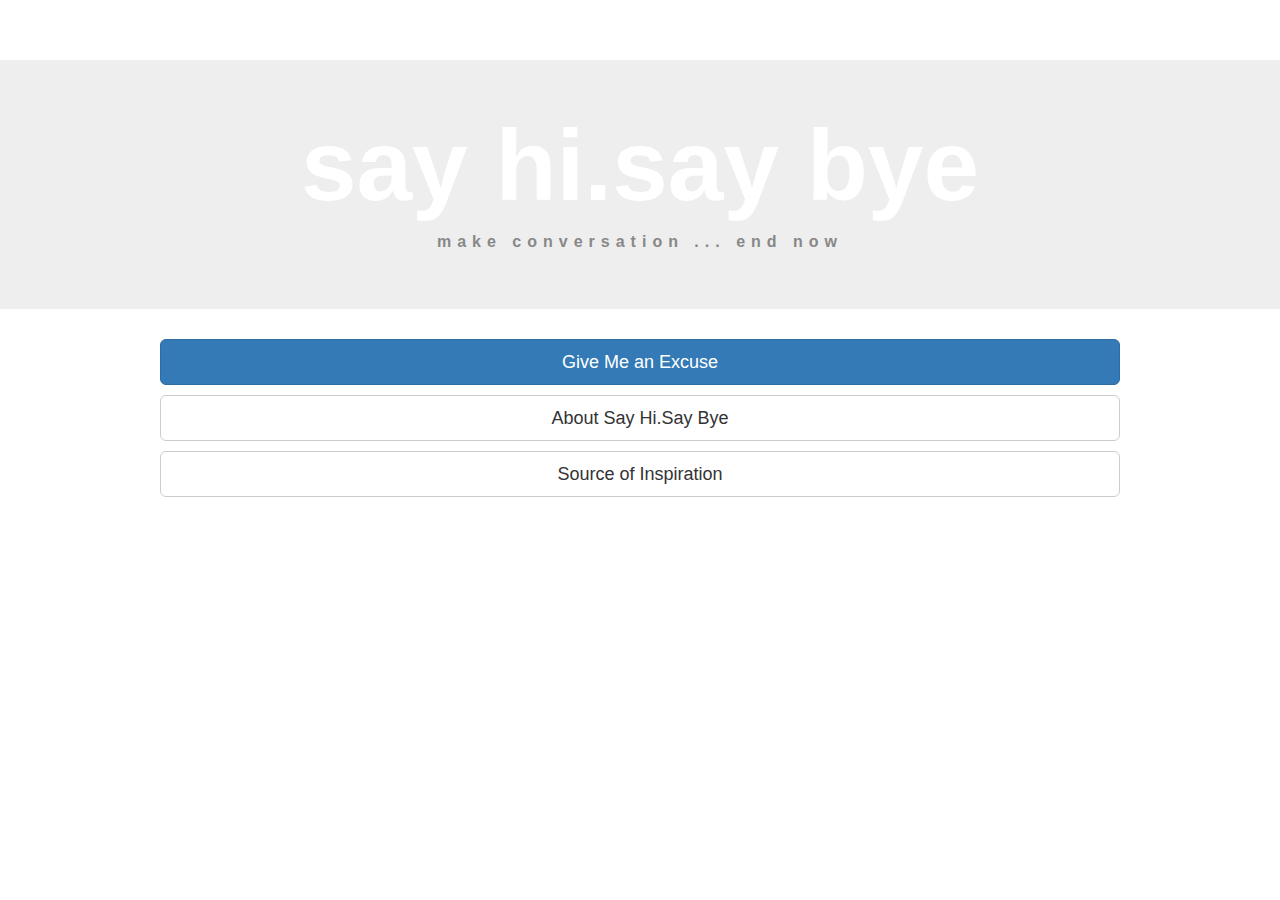
<file: index.html>
<!doctype html>
<!-- The Time Machine GitHub pages theme was designed and developed by Jon Rohan, on Feb 7, 2012. -->
<!-- Follow him for fun. http://twitter.com/jonrohan. Tail his code on http://github.com/jonrohan -->
<html>
<head>
  <meta charset="utf-8">
  <meta http-equiv="X-UA-Compatible" content="IE=edge,chrome=1">
 <!-- Latest compiled and minified CSS -->
  <link rel="stylesheet" href="http://maxcdn.bootstrapcdn.com/bootstrap/3.2.0/css/bootstrap.min.css">
<!-- jQuery library -->
  <script src="https://ajax.googleapis.com/ajax/libs/jquery/1.11.1/jquery.min.js"></script>
<!-- Latest compiled JavaScript -->
  <script src="http://maxcdn.bootstrapcdn.com/bootstrap/3.2.0/js/bootstrap.min.js"></script>
  <link rel="stylesheet" href="stylesheets/stylesheet.css" media="screen">
  <script type="text/javascript" src="https://ajax.googleapis.com/ajax/libs/jquery/1.7.1/jquery.min.js"></script>
  <script type="text/javascript" src="javascripts/script.js"></script>

  <title>say hi.say bye</title>
</head>
<body>

<br><br><br>
    <div class="jumbotron">
      <div class="container">
	<center>
	<div id="excuseId">
        <div id="name">say hi.say bye</div>
	<div id="sub">make conversation ... end now</div>
	</div>
	</center>
      </div>
    </div>

<center>
<div class="thin">
<p><a class="btn btn-primary btn-lg btn-block" onclick="getExcuse()" role="button">Give Me an Excuse</a></p>

<p>
<!-- Button trigger modal -->
<button type="button" class="btn btn-default btn-lg btn-block" data-toggle="modal" data-target="#about">
  About Say Hi.Say Bye
</button>

<p><a class="btn btn-default btn-lg btn-block" href="http://www.brentbaum.com" role="button">Source of Inspiration</a></p>
<!-- Modal -->
<div class="modal fade" id="about" tabindex="-1" role="dialog" aria-labelledby="myModalLabel" aria-hidden="true">
  <div class="modal-dialog">
    <div class="modal-content">
      <div class="modal-header">
        <button type="button" class="close" data-dismiss="modal" aria-label="Close"><span aria-hidden="true">&times;</span></button>
        <h4 class="modal-title" id="myModalLabel">About Say Hi.Say Bye</h4>
      </div>
      <div class="modal-body">
	Say Hi.Say Bye caters to your every need of making quick conversation getaways.<br><br>

	If our generated excuses don't cut it for you, try playing the Charisma Game:<br>
	<ol>
	<li> Respond to the other person in a single one- or two-word sentence.
	<li> Continue responding until the other person ends the conversation.
	<li> For every response you manage to get in, you get a point.
	</ol>

	Happy anti-socialing!<br><br>

        [Disclaimer: Say Hi.Say Bye is written by a girl who doesn't understand social cues. Use at your own discretion.]
      </div>
      <div class="modal-footer">
        <button type="button" class="btn btn-default" data-dismiss="modal">Close</button>
      </div>
    </div>
  </div>
</div>
</div>
</center>
</body>
</html>
</file>
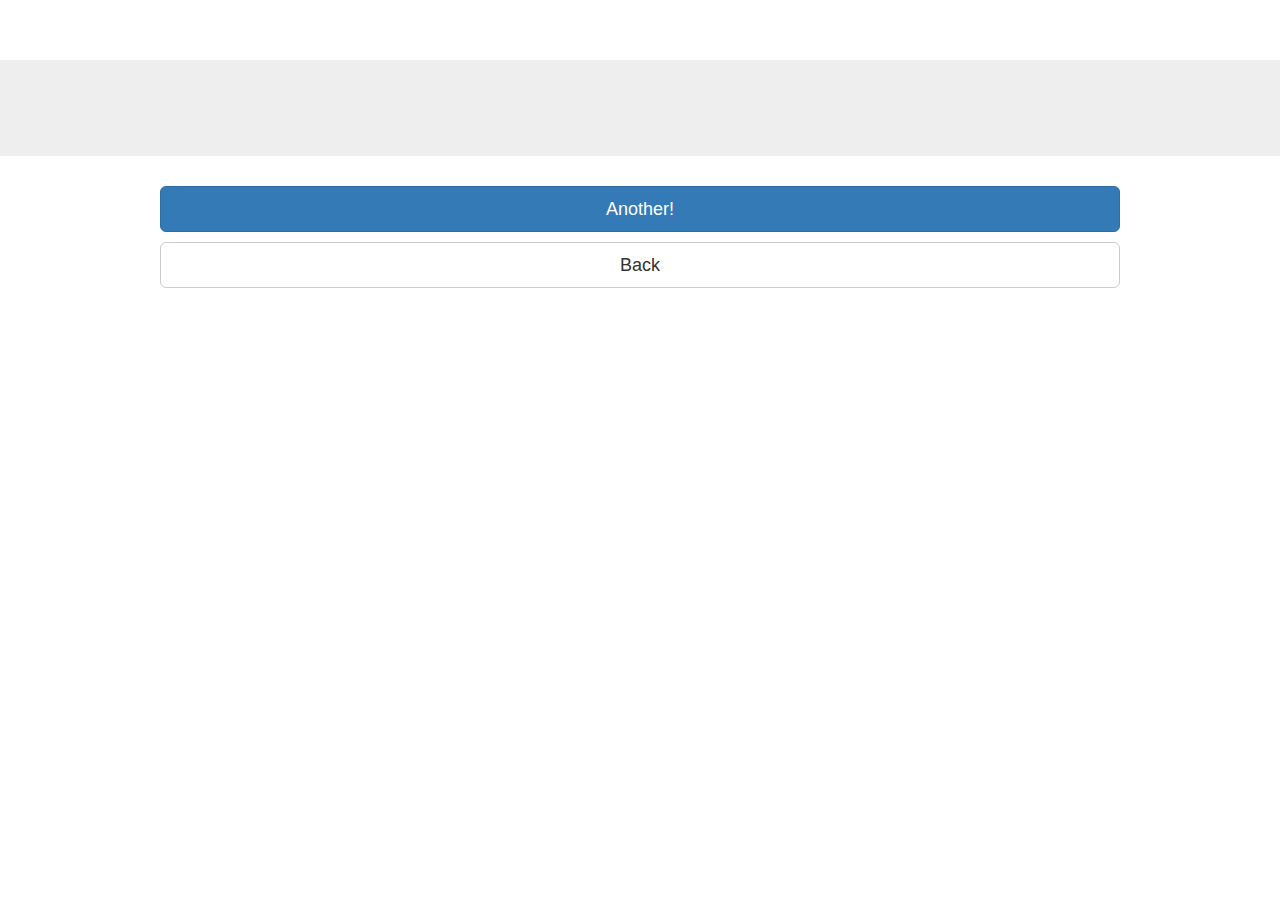
<file: excuse.html>
<!doctype html>
<!-- The Time Machine GitHub pages theme was designed and developed by Jon Rohan, on Feb 7, 2012. -->
<!-- Follow him for fun. http://twitter.com/jonrohan. Tail his code on http://github.com/jonrohan -->
<html>
<head>
  <meta charset="utf-8">
  <meta http-equiv="X-UA-Compatible" content="IE=edge,chrome=1">
 <!-- Latest compiled and minified CSS -->
  <link rel="stylesheet" href="http://maxcdn.bootstrapcdn.com/bootstrap/3.2.0/css/bootstrap.min.css">
<!-- jQuery library -->
  <script src="https://ajax.googleapis.com/ajax/libs/jquery/1.11.1/jquery.min.js"></script>
<!-- Latest compiled JavaScript -->
  <script src="http://maxcdn.bootstrapcdn.com/bootstrap/3.2.0/js/bootstrap.min.js"></script>
  <link rel="stylesheet" href="stylesheets/stylesheet.css" media="screen">
  <script type="text/javascript" src="https://ajax.googleapis.com/ajax/libs/jquery/1.7.1/jquery.min.js"></script>
  <script type="text/javascript" src="javascripts/script.js"></script>

  <title>say hi.say bye</title>
</head>
<body>

<br><br><br>
    <div class="jumbotron">
      <div class="container height50">
	<center>
        <div id="excuseId"></div>
	</center>
      </div>
    </div>

<center>
<div class="thin">
<p><a class="btn btn-primary btn-lg btn-block" onclick="getExcuse()" role="button">Another!</a></p>
<p><a class="btn btn-default btn-lg btn-block" href="/index.html" role="button">Back</a></p>

</div>
</center>
</body>
</html>
</file>
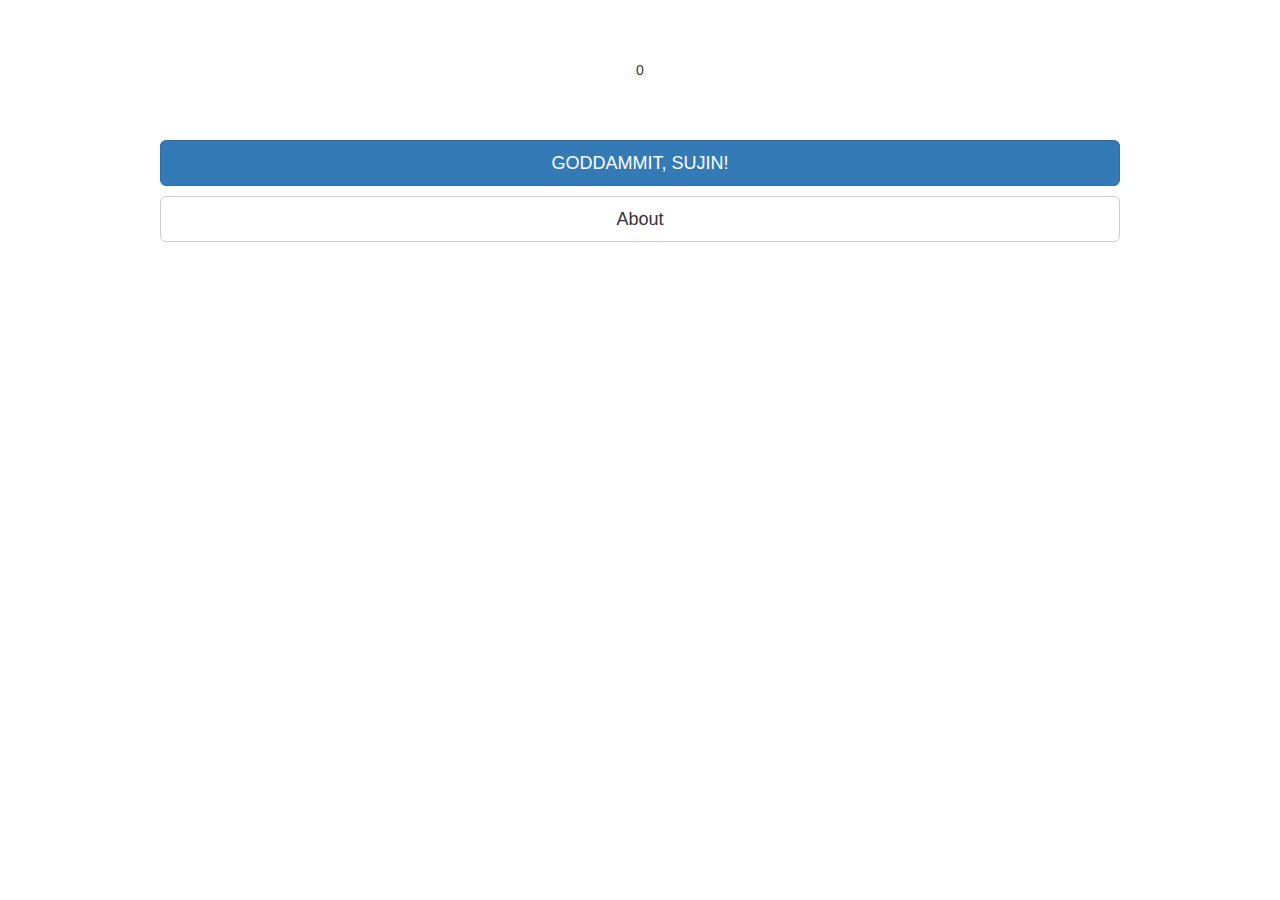
<file: sujin.html>
<!doctype html>
<!-- The Time Machine GitHub pages theme was designed and developed by Jon Rohan, on Feb 7, 2012. -->
<!-- Follow him for fun. http://twitter.com/jonrohan. Tail his code on http://github.com/jonrohan -->
<html>
<head>
  <meta charset="utf-8">
  <meta http-equiv="X-UA-Compatible" content="IE=edge,chrome=1">
 <!-- Latest compiled and minified CSS -->
  <link rel="stylesheet" href="http://maxcdn.bootstrapcdn.com/bootstrap/3.2.0/css/bootstrap.min.css">
<!-- jQuery library -->
  <script src="https://ajax.googleapis.com/ajax/libs/jquery/1.11.1/jquery.min.js"></script>
<!-- Latest compiled JavaScript -->
  <script src="http://maxcdn.bootstrapcdn.com/bootstrap/3.2.0/js/bootstrap.min.js"></script>
  <link rel="stylesheet" href="stylesheets/stylesheet.css" media="screen">
  <script type="text/javascript" src="https://ajax.googleapis.com/ajax/libs/jquery/1.7.1/jquery.min.js"></script>
  <script type="text/javascript" src="javascripts/sujin.js"></script>

  <title>GODDAMMIT, SUJIN</title>
</head>
<body>

<br><br><br>
      <div class="container">
	<center>
        <div id="name_b"></div>
	</div>
	</center>
    </div>
<br><br><br>
<center>
<div class="thin">
<p><a class="btn btn-primary btn-lg btn-block" onclick="incr()" role="button">GODDAMMIT, SUJIN!</a></p>
<p>
<!-- Button trigger modal -->
<button type="button" class="btn btn-default btn-lg btn-block" data-toggle="modal" data-target="#about">
  About
</button>

<!-- Modal -->
<div class="modal fade" id="about" tabindex="-1" role="dialog" aria-labelledby="myModalLabel" aria-hidden="true">
  <div class="modal-dialog">
    <div class="modal-content">
      <div class="modal-header">
        <button type="button" class="close" data-dismiss="modal" aria-label="Close"><span aria-hidden="true">&times;</span></button>
        <h4 class="modal-title" id="myModalLabel">About</h4>
      </div>
      <div class="modal-body">
	Sujin is a lovely, vivacious personality... if only she would learn that NO MEANS NO, SUJIN.<br><br>
      </div>
      <div class="modal-footer">
        <button type="button" class="btn btn-default" data-dismiss="modal">Close</button>
      </div>
    </div>
  </div>
</div>
</div>
</center>
</body>
</html>
</file>
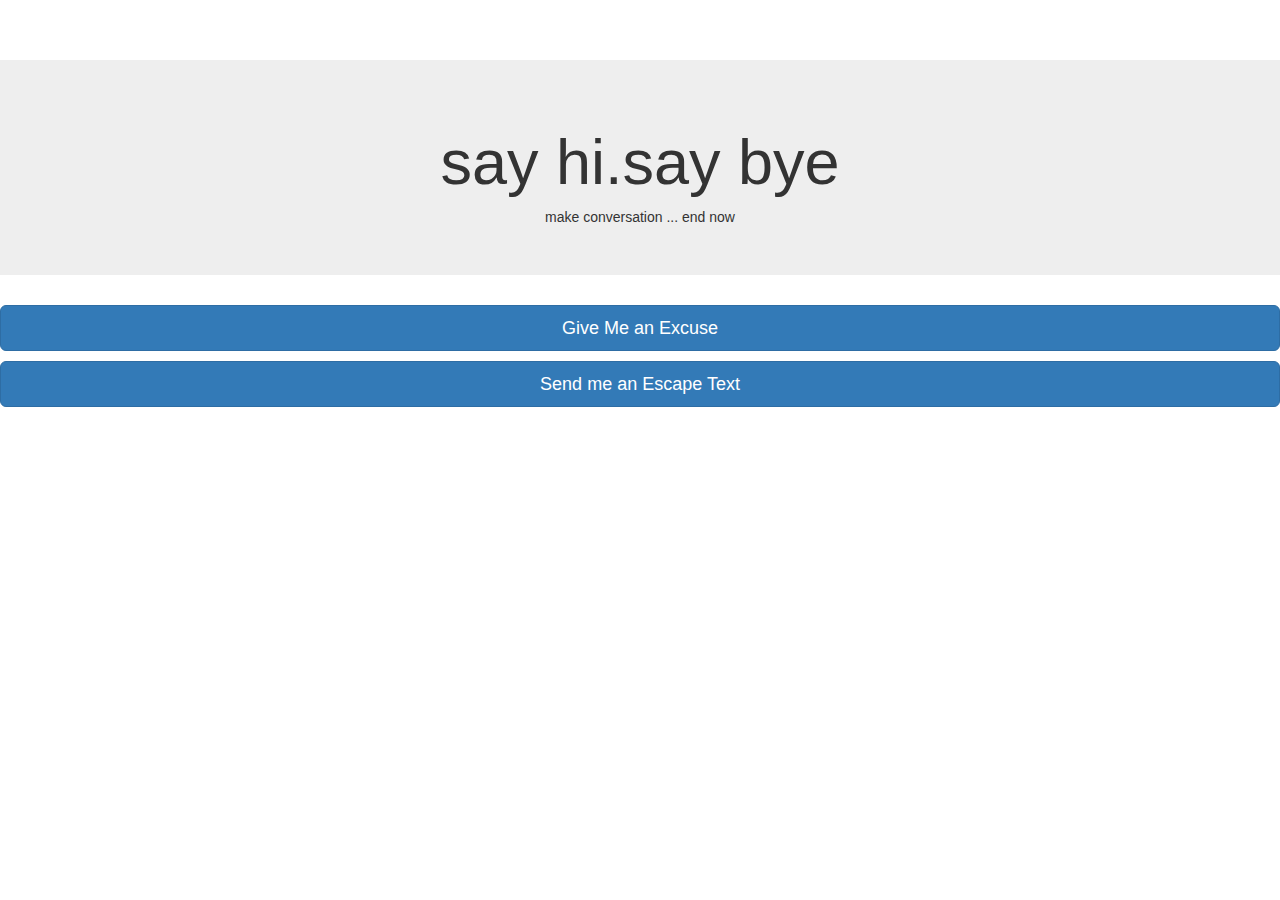
<file: text.html>
<!doctype html>
<!-- The Time Machine GitHub pages theme was designed and developed by Jon Rohan, on Feb 7, 2012. -->
<!-- Follow him for fun. http://twitter.com/jonrohan. Tail his code on http://github.com/jonrohan -->
<html>
<head>
  <meta charset="utf-8">
  <meta http-equiv="X-UA-Compatible" content="IE=edge,chrome=1">
 <!-- Latest compiled and minified CSS -->
  <link rel="stylesheet" href="http://maxcdn.bootstrapcdn.com/bootstrap/3.2.0/css/bootstrap.min.css">
<!-- jQuery library -->
  <script src="https://ajax.googleapis.com/ajax/libs/jquery/1.11.1/jquery.min.js"></script>
<!-- Latest compiled JavaScript -->
  <script src="http://maxcdn.bootstrapcdn.com/bootstrap/3.2.0/js/bootstrap.min.js"></script>
  <link rel="stylesheet" href="stylesheets/stylesheet.css" media="screen">
  <script type="text/javascript" src="https://ajax.googleapis.com/ajax/libs/jquery/1.7.1/jquery.min.js"></script>
  <script type="text/javascript" src="javascripts/script.js"></script>

  <title>say hi.say bye</title>
</head>
<body>

<br><br><br>
    <div class="jumbotron">
      <div class="container">
	<center>
        <h1>say hi.say bye</h1>
	make conversation ... end now
	</center>
      </div>
    </div>


<p><a class="btn btn-primary btn-lg btn-block" href="/excuse.html" role="button">Give Me an Excuse</a></p>

<p><a class="btn btn-primary btn-lg btn-block" href="/text.html" role="button">Send me an Escape Text</a></p>
  
</body>
</html>
</file>
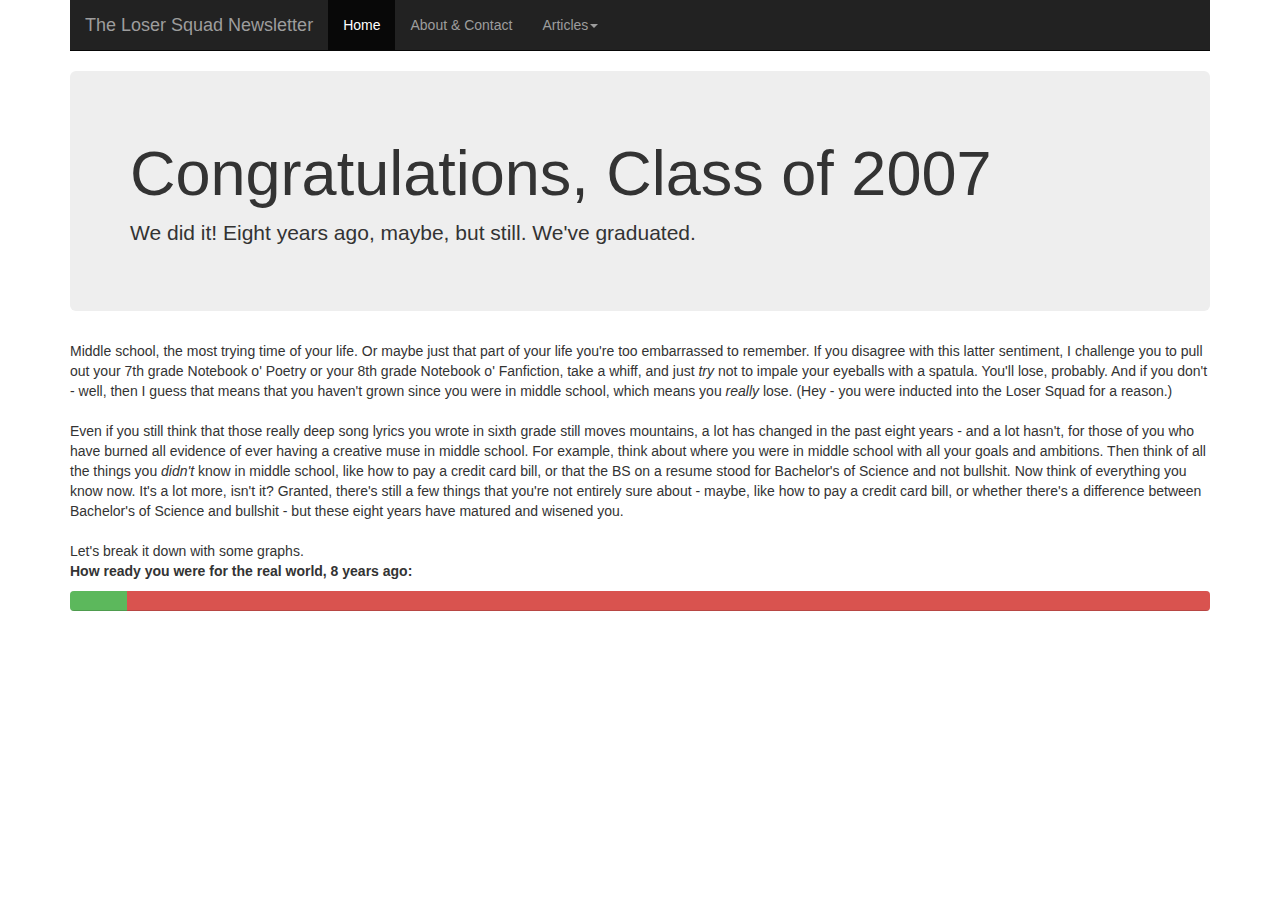
<file: lsn/articles/compare.html>
<!DOCTYPE html>
<html lang="en"><head>
<meta http-equiv="content-type" content="text/html; charset=UTF-8">
    <meta charset="utf-8">
    <meta http-equiv="X-UA-Compatible" content="IE=edge">
    <meta name="viewport" content="width=device-width, initial-scale=1">
    <!-- The above 3 meta tags *must* come first in the head; any other head content must come *after* these tags -->
    <meta name="description" content="">
    <meta name="author" content="">
    <link rel="icon" href="http://getbootstrap.com/favicon.ico">

    <title>Loser Squad Newsletter</title>

    <!-- Bootstrap core CSS -->
    <link href="/lsn/index_files/bootstrap.css" rel="stylesheet">

    <!-- Just for debugging purposes. Don't actually copy these 2 lines! -->
    <!--[if lt IE 9]><script src="../../assets/js/ie8-responsive-file-warning.js"></script><![endif]-->
    <script src="/lsn/index_files/ie-emulation-modes-warning.js"></script>

    <!-- HTML5 shim and Respond.js for IE8 support of HTML5 elements and media queries -->
    <!--[if lt IE 9]>
      <script src="https://oss.maxcdn.com/html5shiv/3.7.2/html5shiv.min.js"></script>
      <script src="https://oss.maxcdn.com/respond/1.4.2/respond.min.js"></script>
    <![endif]-->

  </head>
<!-- NAVBAR
================================================== -->
  <body>
    <div class="navbar-wrapper">
      <div class="container">

        <nav class="navbar navbar-inverse navbar-static-top">
          <div class="container">
            <div class="navbar-header">
              <button type="button" class="navbar-toggle collapsed" data-toggle="collapse" data-target="#navbar" aria-expanded="false" aria-controls="navbar">
                <span class="sr-only">Toggle navigation</span>
                <span class="icon-bar"></span>
                <span class="icon-bar"></span>
                <span class="icon-bar"></span>
              </button>
              <a class="navbar-brand" href="#">The Loser Squad Newsletter</a>
            </div>
            <div id="navbar" class="navbar-collapse collapse">
              <ul class="nav navbar-nav">
                <li class="active"><a href="#">Home</a></li>
                <li><a href="#about">About & Contact</a></li>
                <li class="dropdown">
                  <a href="#" class="dropdown-toggle" data-toggle="dropdown" role="button" aria-expanded="false">Articles<span class="caret"></span></a>
                  <ul class="dropdown-menu" role="menu">
                    <li class="dropdown-header">Headliners</li>
                    <li><a href="#">Article #1</a></li>
                    <li><a href="#">Article #2</a></li>
                    <li class="divider"></li>
                    <li class="dropdown-header">Other</li>
                    <li><a href="#">Separated link</a></li>
                    <li><a href="#">One more separated link</a></li>
                  </ul>
                </li>
              </ul>
            </div>
          </div>
        </nav>

      </div>
    </div>

    <div class="container">
        <div class="jumbotron">
            <h1>Congratulations, Class of 2007</h1>
            <p> We did it! Eight years ago, maybe, but still. We've graduated.
        </div>

        Middle school, the most trying time of your life. Or maybe just that part of your life you're too embarrassed to remember. If you disagree with this latter sentiment, I challenge you to pull out your 7th grade Notebook o' Poetry or your 8th grade Notebook o' Fanfiction, take a whiff, and just <i>try</i> not to impale your eyeballs with a spatula. You'll lose, probably. And if you don't - well, then I guess that means that you haven't grown since you were in middle school, which means you <i>really</i> lose. (Hey - you were inducted into the Loser Squad for a reason.)
        <br><br>
        Even if you still think that those really deep song lyrics you wrote in sixth grade still moves mountains, a lot has changed in the past eight years - and a lot hasn't, for those of you who have burned all evidence of ever having a creative muse in middle school. For example, think about where you were in middle school with all your goals and ambitions. Then think of all the things you <i>didn't</i> know in middle school, like how to pay a credit card bill, or that the BS on a resume stood for Bachelor's of Science and not bullshit. Now think of everything you know now. It's a lot more, isn't it? Granted, there's still a few things that you're not entirely sure about - maybe, like how to pay a credit card bill, or whether there's a difference between Bachelor's of Science and bullshit - but these eight years have matured and wisened you.

        <br><br>

        Let's break it down with some graphs.<p>

        <b>How ready you were for the real world, 8 years ago:</b>
        <div class="progress">
            <div class ="progress-bar progress-bar-success" style="width: 5%">
                <span class="sr-only">5% prepared</span>
            </div>
            <div class="progress-bar progress-bar-danger" style="width: 95%">
                <span class="sr-only">95% not prepared</span>
            </div>
        </div>


    </div>

    <!-- Bootstrap core JavaScript
    ================================================== -->
    <!-- Placed at the end of the document so the pages load faster -->
    <script src="/lsn/index_files/jquery.js"></script>
    <script src="/lsn/index_files/bootstrap.js"></script>
    <!-- Just to make our placeholder images work. Don't actually copy the next line! -->
    <script src="/lsn/index_files/holder.js"></script>
    <!-- IE10 viewport hack for Surface/desktop Windows 8 bug -->
    <script src="/lsn/index_files/ie10-viewport-bug-workaround.js"></script>
  

<svg style="visibility: hidden; position: absolute; top: -100%; left: -100%;" preserveAspectRatio="none" viewBox="0 0 500 500" height="500" width="500"><defs></defs><text style="font-weight:bold;font-size:23pt;font-family:Arial, Helvetica, Open Sans, sans-serif;dominant-baseline:middle" y="23" x="0">500x500</text></svg></body></html>
</file>
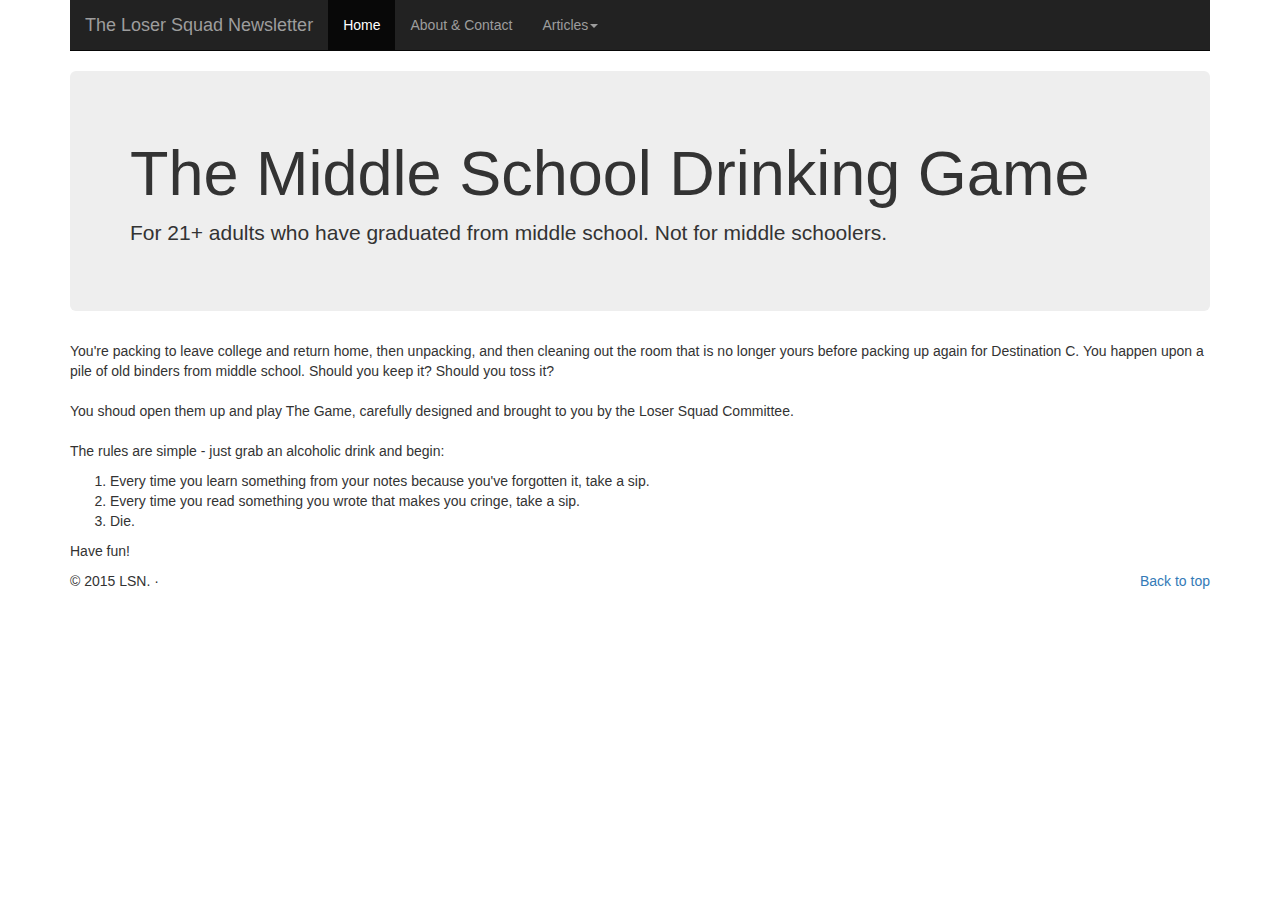
<file: lsn/articles/drinkinggame.html>
<!DOCTYPE html>
<html lang="en"><head>
<meta http-equiv="content-type" content="text/html; charset=UTF-8">
    <meta charset="utf-8">
    <meta http-equiv="X-UA-Compatible" content="IE=edge">
    <meta name="viewport" content="width=device-width, initial-scale=1">
    <!-- The above 3 meta tags *must* come first in the head; any other head content must come *after* these tags -->
    <meta name="description" content="">
    <meta name="author" content="">
    <link rel="icon" href="http://getbootstrap.com/favicon.ico">

    <title>Loser Squad Newsletter</title>

    <!-- Bootstrap core CSS -->
    <link href="/lsn/index_files/bootstrap.css" rel="stylesheet">

    <!-- Just for debugging purposes. Don't actually copy these 2 lines! -->
    <!--[if lt IE 9]><script src="../../assets/js/ie8-responsive-file-warning.js"></script><![endif]-->
    <script src="/lsn/index_files/ie-emulation-modes-warning.js"></script>

    <!-- HTML5 shim and Respond.js for IE8 support of HTML5 elements and media queries -->
    <!--[if lt IE 9]>
      <script src="https://oss.maxcdn.com/html5shiv/3.7.2/html5shiv.min.js"></script>
      <script src="https://oss.maxcdn.com/respond/1.4.2/respond.min.js"></script>
    <![endif]-->

  </head>
<!-- NAVBAR
================================================== -->
  <body>
    <div class="navbar-wrapper">
      <div class="container">

        <nav class="navbar navbar-inverse navbar-static-top">
          <div class="container">
            <div class="navbar-header">
              <button type="button" class="navbar-toggle collapsed" data-toggle="collapse" data-target="#navbar" aria-expanded="false" aria-controls="navbar">
                <span class="sr-only">Toggle navigation</span>
                <span class="icon-bar"></span>
                <span class="icon-bar"></span>
                <span class="icon-bar"></span>
              </button>
              <a class="navbar-brand" href="#">The Loser Squad Newsletter</a>
            </div>
            <div id="navbar" class="navbar-collapse collapse">
              <ul class="nav navbar-nav">
                <li class="active"><a href="#">Home</a></li>
                <li><a href="#about">About & Contact</a></li>
                <li class="dropdown">
                  <a href="#" class="dropdown-toggle" data-toggle="dropdown" role="button" aria-expanded="false">Articles<span class="caret"></span></a>
                  <ul class="dropdown-menu" role="menu">
                    <li class="dropdown-header">Headliners</li>
                    <li><a href="#">Article #1</a></li>
                    <li><a href="#">Article #2</a></li>
                    <li class="divider"></li>
                    <li class="dropdown-header">Other</li>
                    <li><a href="#">Separated link</a></li>
                    <li><a href="#">One more separated link</a></li>
                  </ul>
                </li>
              </ul>
            </div>
          </div>
        </nav>

      </div>
    </div>

    <div class="container">
        <div class="jumbotron">
            <h1>The Middle School Drinking Game</h1>
            <p> For 21+ adults who have graduated from middle school. Not for middle schoolers.
        </div>

        You're packing to leave college and return home, then unpacking, and then cleaning out the room that is no longer yours before packing up again for Destination C. You happen upon a pile of old binders from middle school. Should you keep it? Should you toss it?
        <br><br>
        You shoud open them up and play The Game, carefully designed and brought to you by the Loser Squad Committee.
        <br><br>
        The rules are simple - just grab an alcoholic drink and begin:
        <p>
        <ol><li> Every time you learn something from your notes because you've forgotten it, take a sip.
            <li> Every time you read something you wrote that makes you cringe, take a sip.
            <li> Die.
        </ol>

        <p>
        Have fun!
     <footer>
        <p class="pull-right"><a href="#">Back to top</a></p>
        <p>© 2015 LSN. · </p>
      </footer>

    </div>

    <!-- Bootstrap core JavaScript
    ================================================== -->
    <!-- Placed at the end of the document so the pages load faster -->
    <script src="/lsn/index_files/jquery.js"></script>
    <script src="/lsn/index_files/bootstrap.js"></script>
    <!-- Just to make our placeholder images work. Don't actually copy the next line! -->
    <script src="/lsn/index_files/holder.js"></script>
    <!-- IE10 viewport hack for Surface/desktop Windows 8 bug -->
    <script src="/lsn/index_files/ie10-viewport-bug-workaround.js"></script>
  

<svg style="visibility: hidden; position: absolute; top: -100%; left: -100%;" preserveAspectRatio="none" viewBox="0 0 500 500" height="500" width="500"><defs></defs><text style="font-weight:bold;font-size:23pt;font-family:Arial, Helvetica, Open Sans, sans-serif;dominant-baseline:middle" y="23" x="0">500x500</text></svg></body></html>
</file>
<file: stylesheets/stylesheet.css>
#name{
font: 75pt helvetica;
font-weight: bold;
text-align: center;
display: block;
color: #fff;
}

#sub{
padding: 10px;
font: 12pt helvetica;
font-weight: bold;
text-align: center;
display: block;
letter-spacing: 6px;
color: #888;
}

.thin {
width: 75%;
}

.height50 {
height:50%;
}

#excuseId{
font: 25pt helvetica;
font-weight: bold;
text-align: center;
color: #888;
}
</file>
